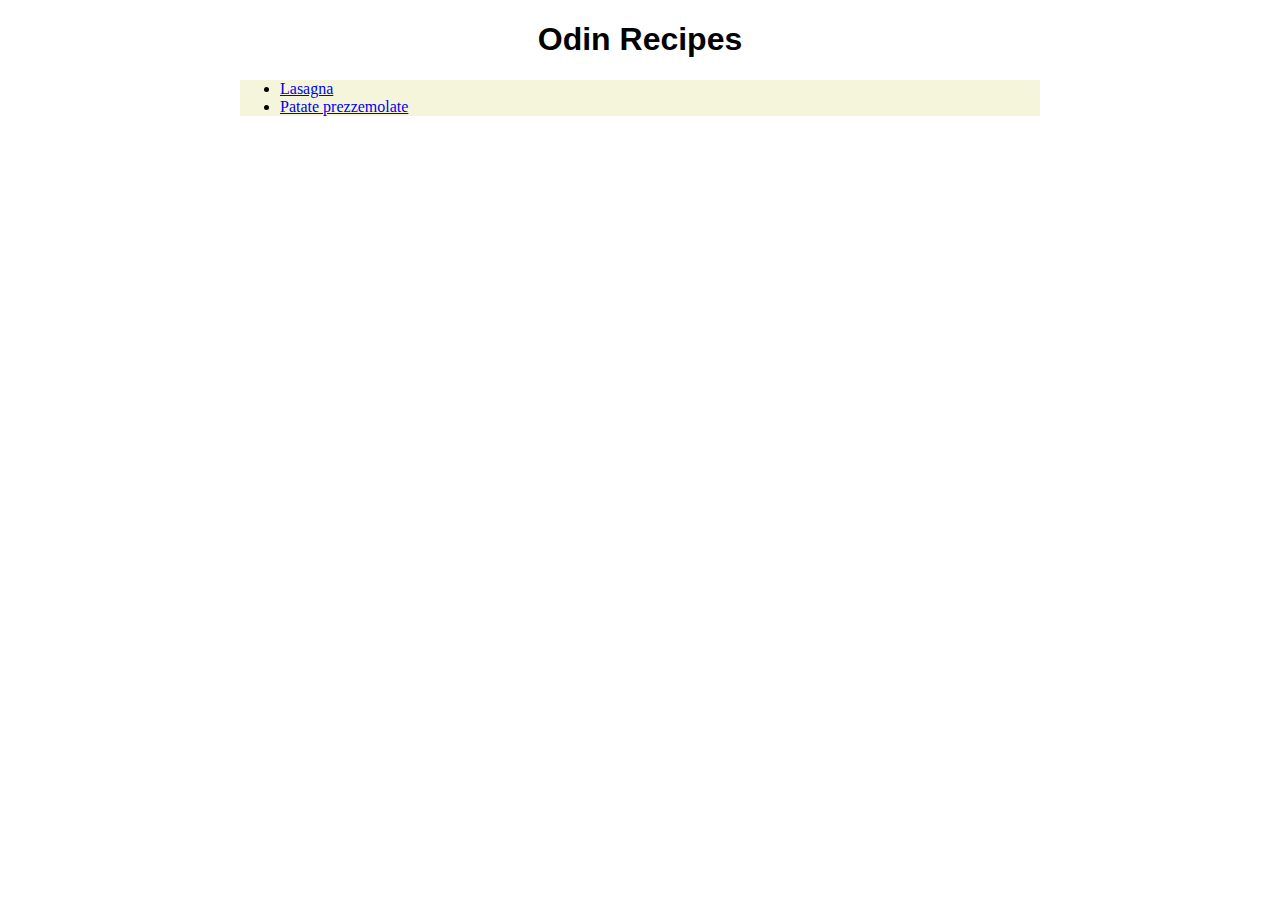
<file: index.html>
<!DOCTYPE html>
<html lang="en">
<head>
    <meta charset="UTF-8">
    <meta name="viewport" content="width=device-width, initial-scale=1.0">
    <title>Odin Recipes</title>
    <link rel="stylesheet" href="style.css">
</head>
<body>
    <h1 class="header">Odin Recipes</h1>
    <div class="recipe-container">
    <ul>
        <li><a href="recipes/lasagna.html">Lasagna</a></li>
        <li><a href="recipes/patate prezzemolate.html">Patate prezzemolate</a></li>
    </ul>
</div>
</body>
</html>
</file>
<file: style.css>
.header {
    text-align: center;
    font-family: Arial, Helvetica, sans-serif;
}

.recipe-container {
    width: 800px;
    margin: 0 auto;
    background-color: beige;
}
</file>
